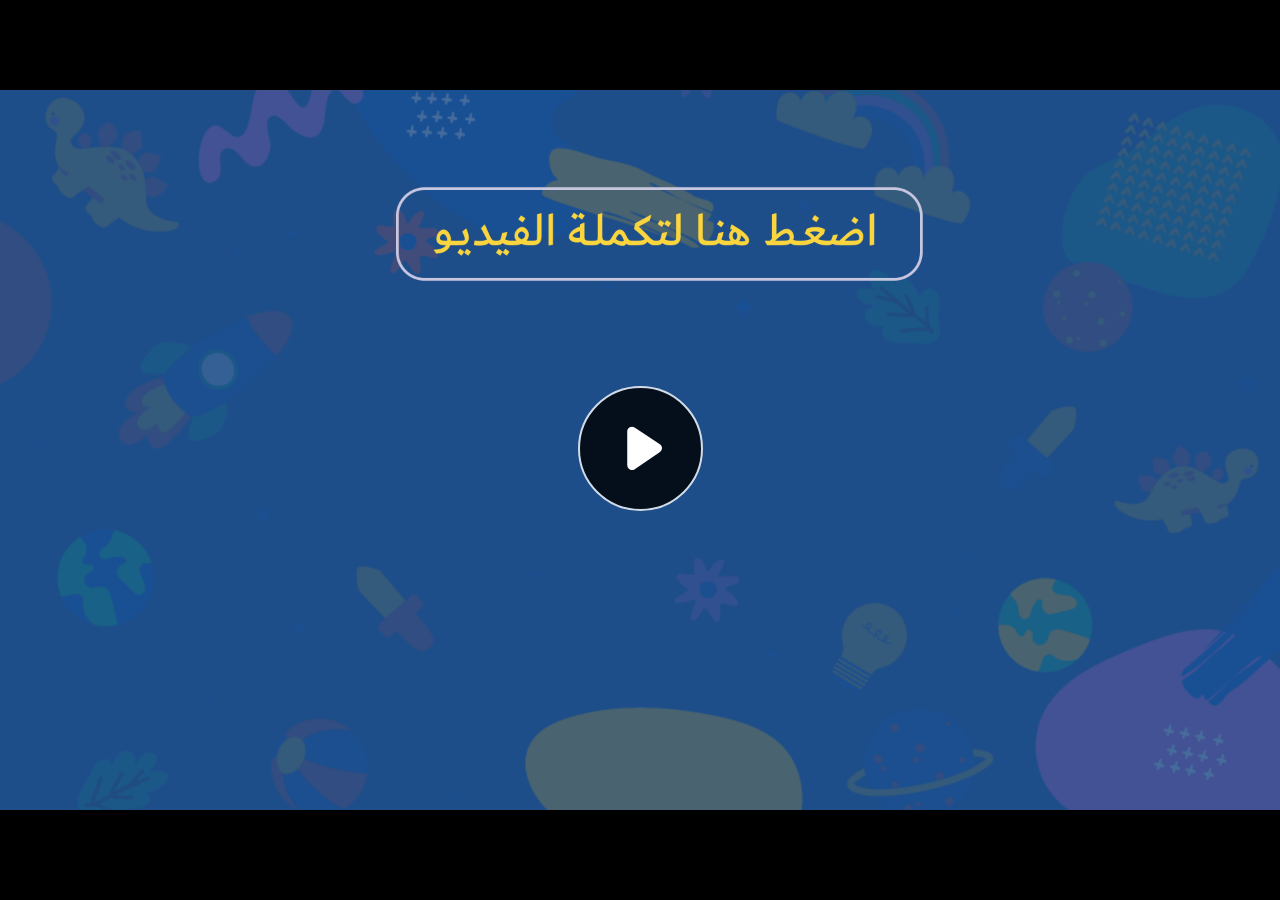
<file: index.html>
﻿<!doctype html>
<html lang="en-US">
<head>
  <meta charset="utf-8">
  <!-- Created using Storyline 360 - http://www.articulate.com  -->
  <!-- version: 3.71.29339.0 -->
  <title>EG.G5.ESCI.SEM2.UC.T1.S2.5</title>
  <meta http-equiv="x-ua-compatible" content="IE=edge"/>
  <meta name="viewport" content="width=device-width,initial-scale=1,user-scalable=no,shrink-to-fit=no,minimal-ui"/>
  <meta name="apple-mobile-web-app-capable" content="yes"/>
  <style>
    html, body { height: 100%; padding: 0; margin: 0 }
    #app { height: 100%; width: 100%; }
  </style>

  <script>
    window.DS = {};
    window.globals = {
      DATA_PATH_BASE: '',
      HAS_FRAME: true,
      HAS_SLIDE: true,

      lmsPresent: false,
      tinCanPresent: false,
      cmi5Present: false,
      aoSupport: false,
      scale: 'noscale',
      captureRc: false,
      browserSize: 'optimal',
      bgColor: '#282828',
      features: 'AccessibleVideo,ConnectionMessages,FullScreenToggle,InsertSvgPicture,LayerPresentAsDialog,MultipleQuizTracking,UpdatedScrollingPanels,UpdatedThemeEditor',
      themeName: 'unified',
      preloaderColor: '#FFFFFF',
      suppressAnalytics: false,
      productChannel: 'stable',
      publishSource: 'storyline',
      aid: 'aid|e710da2c-216d-488c-aeed-63e613e51a63',
      cid: '699c5b2a-d3c2-4f18-8a09-b676746f427a',
      playerVersion: '3.71.29339.0',
      publishTimestamp: '2023-03-06T14:46:20.8528890Z',
      maxIosVideoElements: 10,
      connectionSettings: { message: 'You%20are%20offline.%20Trying%20to%20reconnect...', useDarkTheme: false },

      
      parseParams: function(qs) {
        if (window.globals.parsedParams != null) {
          return window.globals.parsedParams;
        }
        qs = (qs || window.location.search.substr(1)).split('+').join(' ');
        var params = {},
            tokens,
            re = /[?&]?([^=]+)=([^&]*)/g;

        while (tokens = re.exec(qs)) {
          params[decodeURIComponent(tokens[1]).trim()] =
            decodeURIComponent(tokens[2]).trim();
        }
        window.globals.parsedParams = params;
        return params;
      }

    };
  </script>
  <script>
    var isIe11 = ('ActiveXObject' in window || window.MSBlobBuilder != null)
      && window.msCrypto != null && !window.ActiveXObject;
    if (isIe11) {
      window.globals.unsupportedBrowser = true;
      document.write(atob('[base64]'));
    }
  </script>
  
  <script>window.THREE = { };</script>
  
</head>
<body style="background: #282828" class="cs-HTML theme-unified">
  <!-- 360 -->
  <script>!function(e){var i=/iPhone/i,o=/iPod/i,n=/iPad/i,t=/(?=.*\bAndroid\b)(?=.*\bMobile\b)/i,d=/Android/i,s=/(?=.*\bAndroid\b)(?=.*\bSD4930UR\b)/i,b=/(?=.*\bAndroid\b)(?=.*\b(?:KFOT|KFTT|KFJWI|KFJWA|KFSOWI|KFTHWI|KFTHWA|KFAPWI|KFAPWA|KFARWI|KFASWI|KFSAWI|KFSAWA)\b)/i,r=/IEMobile/i,h=/(?=.*\bWindows\b)(?=.*\bARM\b)/i,a=/BlackBerry/i,l=/BB10/i,p=/Opera Mini/i,f=/(CriOS|Chrome)(?=.*\bMobile\b)/i,u=/(?=.*\bFirefox\b)(?=.*\bMobile\b)/i,c=new RegExp("(?:Nexus 7|BNTV250|Kindle Fire|Silk|GT-P1000)","i"),w=function(e,i){return e.test(i)},A=function(e){var A=e||navigator.userAgent,v=A.split("[FBAN");if(void 0!==v[1]&&(A=v[0]),this.apple={phone:w(i,A),ipod:w(o,A),tablet:!w(i,A)&&w(n,A),device:w(i,A)||w(o,A)||w(n,A)},this.amazon={phone:w(s,A),tablet:!w(s,A)&&w(b,A),device:w(s,A)||w(b,A)},this.android={phone:w(s,A)||w(t,A),tablet:!w(s,A)&&!w(t,A)&&(w(b,A)||w(d,A)),device:w(s,A)||w(b,A)||w(t,A)||w(d,A)},this.windows={phone:w(r,A),tablet:w(h,A),device:w(r,A)||w(h,A)},this.other={blackberry:w(a,A),blackberry10:w(l,A),opera:w(p,A),firefox:w(u,A),chrome:w(f,A),device:w(a,A)||w(l,A)||w(p,A)||w(u,A)||w(f,A)},this.seven_inch=w(c,A),this.any=this.apple.device||this.android.device||this.windows.device||this.other.device||this.seven_inch,this.phone=this.apple.phone||this.android.phone||this.windows.phone,this.tablet=this.apple.tablet||this.android.tablet||this.windows.tablet,"undefined"==typeof window)return this},v=function(){var e=new A;return e.Class=A,e};"undefined"!=typeof module&&module.exports&&"undefined"==typeof window?module.exports=A:"undefined"!=typeof module&&module.exports&&"undefined"!=typeof window?module.exports=v():"function"==typeof define&&define.amd?define("isMobile",[],e.isMobile=v()):e.isMobile=v()}(this);
    window.isMobile.apple.tablet = window.isMobile.apple.tablet ||
      (navigator.platform === 'MacIntel' && navigator.maxTouchPoints > 1);
    window.isMobile.apple.device = window.isMobile.apple.device || window.isMobile.apple.tablet;
    window.isMobile.tablet = window.isMobile.tablet || window.isMobile.apple.tablet;
    window.isMobile.any = window.isMobile.any || window.isMobile.apple.tablet;
  </script>

  <div id="focus-sink" tabindex="-1"></div>

  <div id="preso"></div>
  <script>
    (function() {

      var classTypes = [ 'desktop', 'mobile', 'phone', 'tablet' ];

      var addDeviceClasses = function(prefix, testObj) {
        var curr, i;
        for (i = 0; i < classTypes.length; i++) {
          curr = classTypes[i];
          if (testObj[curr]) {
            document.body.classList.add(prefix + curr);
          }
        }
      };

      var params = window.globals.parseParams(),
          isDevicePreview = params.devicepreview === '1',
          isPhoneOverride = params.deviceType === 'phone' || (isDevicePreview && params.phone == '1'),
          isTabletOverride = (params.deviceType === 'tablet' || isDevicePreview) && !isPhoneOverride,
          isMobileOverride = isPhoneOverride || isTabletOverride;

      var deviceView = {
        desktop: !window.isMobile.any && !isMobileOverride,
        mobile: window.isMobile.any || isMobileOverride,
        phone: isPhoneOverride || (window.isMobile.phone && !isTabletOverride),
        tablet: isTabletOverride || window.isMobile.tablet
      };

      window.globals.deviceView = deviceView;
      window.isMobile.desktop = !window.isMobile.any;
      window.isMobile.mobile = window.isMobile.any;

      addDeviceClasses('view-', deviceView);

    })();
  </script>
  
  <script src='story_content/user.js' type=text/javascript></script>
  <div class="slide-loader"></div>

  <script>
    var doc = document, loader = doc.body.querySelector('.slide-loader'); [ 1, 2, 3 ].forEach(function(n) { var d = doc.createElement('div'); d.style.backgroundColor = window.globals.preloaderColor; d.classList.add('mobile-loader-dot'); d.classList.add('dot' + n); loader.appendChild(d); });
  </script>

  <div class="mobile-load-title-overlay" style="display: none">
    <div class="mobile-load-title">EG.G5.ESCI.SEM2.UC.T1.S2.5</div>
  </div>

  <div class="mobile-chrome-warning"></div>

  
<style>
  .warn-connection-dialog {
    display: none;
    background: transparent;
    pointer-events: none;
    position: fixed;
    left: 0;
    top: 0;
    width: 100%;
    height: 100%;
    z-index: 999;
  }

  .warn-connection-content {
    border-radius: 4px;
    background: white;
    border: 1px solid #E7E7E7;
    color: #333333;
    box-shadow: 0 2px 4px rgba(0, 0, 0, 0.25);
    transition: all 150ms ease-out;
    position: absolute;
    white-space: nowrap;
  }

  .view-phone.is-landscape .warn-connection-content {
    left: 23px;
    bottom: 23px;
  }

  .view-tablet.is-landscape .warn-connection-content {
    left: 50%;
    top: 20px;
    transform: translateX(-50%);
  }

  .is-portrait .warn-connection-content {
    transform: translate(-50%, calc(-100% - 15px));
  }

  .warn-connection-content p {
    display: inline-block;
    margin: 0 8px 0 0;
    line-height: 33px;
    font-size: 11px;
  }

  .warn-connection-content svg {
    position: relative;
    vertical-align: middle;
    margin: 0 2px 2px 8px;
  }

  .view-desktop .warn-connection-content {
    left: 1.5em;
    bottom: 1.5em;
  }

  .view-desktop .warn-connection-content p {
    font-size: 1.1em;
  }

  .is-offline .warn-connection-dialog {
    display: block;
  }

  .is-offline .cs-panel * {
    pointer-events: none !important;
  }

  .is-offline .cs-panel {
    pointer-events: all !important;
  }

  .is-offline #nav-controls * {
    pointer-events: none !important;
  }

  .is-offline #nav-controls {
    pointer-events: all !important;
  }
</style>

<div class="warn-connection-dialog">
  <div class="warn-connection-content">
    <svg width="17" height="15" viewBox="0 0 17 15" xmlns="http://www.w3.org/2000/svg">
      <path fill="#8F0000" stroke="white" d="M16.07,12.98 L15.88,12.23 L9.51,1.21 C8.97,0.26,7.6,0.26,7.06,1.21 L0.69,12.23 C0.15,13.16,0.81,14.36,1.91,14.36 H14.65 C15.47,14.36,16.05,13.7,16.07,12.98 Z"/>
      <path fill="white" stroke="white" d="M8.58,5.5 C8.35,5.28,8.5,5.35,8.21,5.32 C8.09,5.35,7.97,5.49,7.96,5.67 C7.97,5.79,7.98,5.92,7.98,6.04 L7.98,6.04 C7.99,6.17,8,6.31,8.01,6.43 L8.01,6.44 C8.03,6.92,8.06,7.41,8.09,7.9 L8.09,7.9 C8.12,8.39,8.14,8.88,8.17,9.37 C8.17,9.39,8.18,9.42,8.2,9.44 C8.23,9.46,8.25,9.47,8.28,9.47 C8.31,9.47,8.34,9.46,8.35,9.44 C8.37,9.43,8.38,9.4,8.39,9.35 L8.39,9.34 C8.39,9.24,8.4,9.15,8.4,9.05 L8.4,9.05 C8.41,8.96,8.41,8.86,8.42,8.75 C8.43,8.44,8.45,8.12,8.47,7.81 L8.47,7.81 C8.49,7.49,8.51,7.18,8.53,6.87 C8.55,6.46,8.56,6.05,8.59,5.64 L8.6,5.62 C8.6,5.57,8.59,5.53,8.58,5.5 L8.21,5.32 Z"/>
      <circle fill="white" stroke="white" cx="8.3" cy="11.35" r="0.3"/>
    </svg>
    <p>You are offline. Trying to reconnect...</p>
  </div>
</div>

<script>
  (function() {
    window.DS.connection = {
      warningShown: false,
      assets: {},
      loadingAssetGroup: false,
      retryDelay: 500
    };

    // @TODO this is POC code and can be cleaned up a bit more if we move forward
    // with the feature



    // The `window.globals.features` variable must be set in `webpack.dev.config` when testing locally - it is not enough
    // to have it in the data - but it must be set there as well.
    var useConnectionMessages = window.AbortController != null &&
      window.location.protocol != 'file:' &&
      window.globals.features.indexOf('ConnectionMessages') != -1;

    window.DS.connection.useConnectionMessages = useConnectionMessages

    var assetCount = 0;
    var checkLoadedId;
    var connectionSettings = window.globals.connectionSettings;

    if (useConnectionMessages && connectionSettings != null) {
      var contentEl = document.querySelector('.warn-connection-content');
      var messageEl = contentEl.querySelector('p')

      if (connectionSettings.useDarkTheme) {
        contentEl.style.borderColor = '#BABBBA';
        contentEl.style.backgroundColor = '#282828';
        contentEl.style.color = '#FFFFFF';
      }

      if (connectionSettings.message != null) {
        messageEl.textContent = window.decodeURIComponent(connectionSettings.message);
      }
    }

    function checkAssetsReady() {
      for (var i in DS.connection.assets) {
        if (!DS.connection.assets[i].success) {
          return false;
        }
      }
      return true;
    }

    function stopAssetGroup() {
      if (!useConnectionMessages) { return; }

      assetCount = 0;

      DS.connection.oldAssetGroup = DS.connection.assets;
      DS.connection.assets = {};
      DS.connection.loadingAssetGroup = false;
      clearInterval(checkLoadedId);
    }

    function startAssetGroup() {
      if (!useConnectionMessages) { return; }
      var ticks = 0;
      clearInterval(checkLoadedId);
      checkLoadedId = setInterval(function() {
        var loaded = 0;
        if (assetCount === 0 && loaded === 0) {
          clearInterval(checkLoadedId);
          return;
        }

        for (var i in DS.connection.assets) {
          if (DS.connection.assets[i].success) {
            loaded++;
          }
        }

        if (assetCount === loaded && checkAssetsReady()) {
          for (var i in DS.connection.assets) {
            if (DS.connection.assets[i].action) {
              DS.connection.assets[i].action();
            }
          }
          hideWarning();
          stopAssetGroup();
        }
      }, 100)
    }

    function requiredAsset(url, action, retry, type) {
      if (!useConnectionMessages) { return; }
      if (DS.connection.assets[url]) { return; }

      DS.connection.assets[url] = {
        success: false, action: action, retry: retry, type: type
      };
      assetCount = Object.keys(DS.connection.assets).length;
      if (!DS.connection.loadingAssetGroup) {
        startAssetGroup();
      }
      DS.connection.loadingAssetGroup = true;
    }

    function assetLoaded(url) {
      if (!useConnectionMessages) { return; }
      if (DS.connection.assets[url]) {
        DS.connection.assets[url].success = true;
      }
    }

    function assetFailed(url) {
      if (!useConnectionMessages) { return; }
      if (!DS.connection.assets[url]) {
        if (/\.js$/.test(url)) {
          setTimeout(function() {
            if (DS.connection.lastSlideLoaded != null) {
              DS.connection.lastSlideLoaded();
            }
          }, DS.connection.retryDelay);
        }
        return;
      }
      if (!DS.connection.warningShown) { showWarning(); }
      if (DS.connection.assets[url].retry) {
        setTimeout(function() {
          if (!DS.connection.assets[url].success) {
            DS.connection.assets[url].retry()
          }
        }, DS.connection.retryDelay);
      }
    }

    function hideWarning() {
      document.body.classList.remove('is-offline');
      DS.connection.warningShown = false;
    }
    DS.connection.hideWarning = hideWarning

    function showWarning(btn) {
      document.body.classList.add('is-offline')
      DS.connection.warningShown = true;
      updateWarningPosition();
    }

    function updateWarningPosition() {
      if (!DS.connection.warningShown) {
        return;
      }

      var isPortrait = document.body.classList.contains('is-portrait');
      var warningEl = document.querySelector('.warn-connection-content');

      if (isPortrait) {
        var slide = document.querySelector('.primary-slide');
        var slideRect = slide.getBoundingClientRect();

        warningEl.style.top = `${slideRect.top}px`
        warningEl.style.left = `${slideRect.left + slideRect.width / 2}px`
      } else {
        warningEl.style.top = null;
        warningEl.style.left = null;
      }

      window.requestAnimationFrame(updateWarningPosition);
    }

    // these will all be noops if the feature flag isn't set in
    // the data and `window.globals.features`
    DS.connection.requiredAsset = requiredAsset;
    DS.connection.assetLoaded = assetLoaded;
    DS.connection.assetFailed = assetFailed;
    DS.connection.stopAssetGroup = stopAssetGroup;
    DS.connection.startAssetGroup = startAssetGroup;
  })();
</script>


  <script>
    
    if (window.autoSpider && window.vInterfaceObject) {
      document.querySelector('.mobile-load-title-overlay').style.display = 'none';
    }
  </script>

  

  <link rel="stylesheet" href="html5/data/css/output.min.css" data-noprefix/>
</body>
<script src="html5/lib/scripts/bootstrapper.min.js"></script>
</html>
</file>
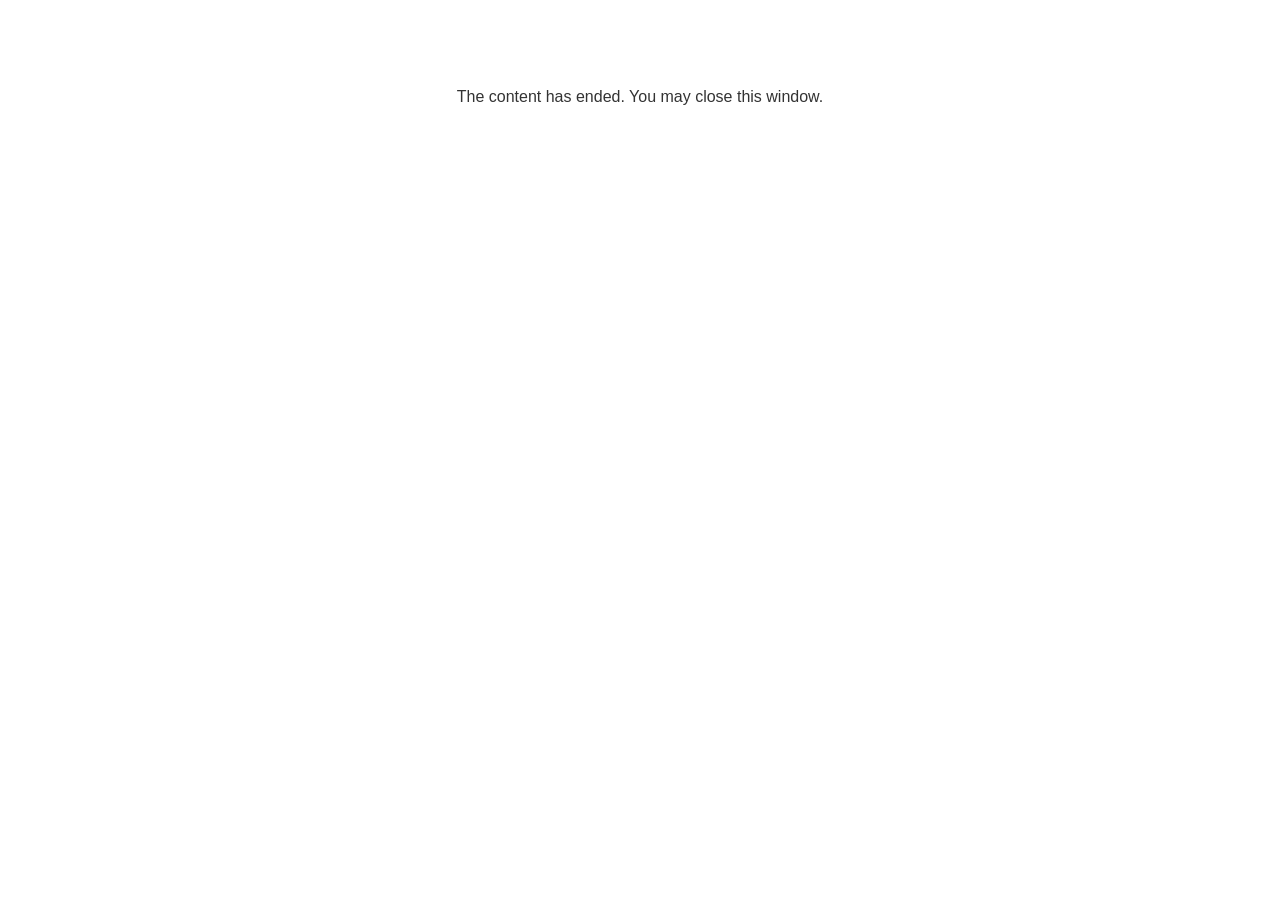
<file: lms/goodbye.html>
<!doctype html>
<html>
<body style="background-color: #ffffff;">

<p role="alert" style="color: #333333;font-family: Lato, articulate, tahoma, arial;font-size: medium;text-align: center;">
<br><br><br><br>
The content has ended. You may close this window.
</p>

</body>
</html>
</file>
<file: html5/data/css/output.min.css>
@font-face {
  font-family: 'LatoBold Charset1_ Bold1C44E9DF';
  src: url('[data-uri]');
  font-style: normal;
  font-weight: normal;
}
@font-face {
  font-family: 'Lato Charset1_ 5Y8ebgtY138B78A0';
  src: url('[data-uri]');
  font-style: normal;
  font-weight: normal;
}
@font-face {
  font-family: 'Dubai Charset1_ 6AYUAnI98514D17';
  src: url('[data-uri]');
  font-style: normal;
  font-weight: normal;
}
@font-face {
  font-family: 'Dubai Medium Charset1_ 9DBC50FE';
  src: url('[data-uri]');
  font-style: normal;
  font-weight: normal;
}
@font-face {
  font-family: 'Dubai MediumBold ChBold86787B01';
  src: url('[data-uri]');
  font-style: normal;
  font-weight: normal;
}
@font-face {
  font-family: 'DubaiBold Charset1_Bold04A3E20B';
  src: url('[data-uri]');
  font-style: normal;
  font-weight: normal;
}
@font-face {
  font-family: 'Dubai Charset0_v8wz5Y8k741D6E07';
  src: url('[data-uri]');
  font-style: normal;
  font-weight: normal;
}
@font-face {
  font-family: 'Dubai Medium Charset0_v389EBE1D';
  src: url('[data-uri]');
  font-style: normal;
  font-weight: normal;
}
@font-face {
  font-family: 'Open Sans Charset0_v9TY33EDE6F2';
  src: url('[data-uri]');
  font-style: normal;
  font-weight: normal;
}
@font-face {
  font-family: 'Dubai MediumBold ChBold9429EB4D';
  src: url('[data-uri]');
  font-style: normal;
  font-weight: normal;
}
@font-face {
  font-family: 'DubaiBold Charset0_BoldD2773439';
  src: url('[data-uri]');
  font-style: normal;
  font-weight: normal;
}
.cs-HTML {
  background: rgba(40, 40, 40, 1);
}
.cs-pxabnsnfns00000000001 .cs-infopanel  {
  box-shadow: 0 1px 0 rgba(0, 0, 0, 0);
  background: rgba(255, 255, 255, 1);
}
.cs-pxabnsnfns00000000001 .cs-infopanel .cs-link {
  color: rgba(186, 187, 186, 1);
}
.cs-pxabnsnfns00000000001 .cs-infopanel .cs-link:hover {
  color: rgba(255, 255, 255, 1);
}
.cs-pxabnsnfns00000000001 .cs-infopanel .cs-name {
  color: rgba(68, 68, 68, 1);
}
.cs-pxabnsnfns00000000001 .cs-infopanel .cs-title {
  color: rgba(153, 153, 153, 1);
}
.cs-pxabnsnfns00000000001 .cs-infopanelpopup  {
  box-shadow: 0 1px 0 rgba(0, 0, 0, 0);
  background: rgba(0, 0, 0, 0);
}
.cs-pxabnsnfns00000000001 .cs-infopanelpopup .cs-link {
  color: rgba(255, 0, 0, 1);
}
.cs-pxabnsnfns00000000001 .cs-infopanelpopup .cs-link:hover {
  color: rgba(255, 255, 255, 1);
}
.cs-pxabnsnfns00000000001 .cs-infopanelpopup .cs-name {
  color: rgba(255, 255, 255, 1);
}
.cs-pxabnsnfns00000000001 .cs-infopanelpopup .cs-bio {
  color: rgba(186, 187, 186, 1);
}
.cs-pxabnsnfns00000000001 .cs-timer  {
  color: rgba(186, 187, 186, 1);
}
.cs-pxabnsnfns00000000001 .cs-duration stop:first-child {
  stop-color: rgba(60, 60, 60, 1);
}
.cs-pxabnsnfns00000000001 .cs-duration stop:last-child {
  stop-color: rgba(60, 60, 60, 1);
}
.cs-pxabnsnfns00000000001 .cs-elapsed stop:first-child {
  stop-color: rgba(254, 227, 71, 1);
}
.cs-pxabnsnfns00000000001 .cs-elapsed stop:last-child {
  stop-color: rgba(254, 227, 71, 1);
}
.cs-pxabnsnfns00000000001 .cs-timer .cs-pie .cs-innerstroke {
  stroke: rgba(199, 199, 199, 1);
}
.cs-pxabnsnfns00000000001 .cs-timer .cs-pie .cs-innerborder {
  stroke: rgba(255, 255, 255, 1);
}
.cs-pxabnsnfns00000000001 .cs-window  {
  box-shadow: 0 8px 5px rgba(0, 0, 0, 0.2);
  border-color: rgba(49, 99, 0, 0);
  background: rgba(33, 33, 33, 1);
  color: rgba(248, 248, 248, 1);
}
.cs-pxabnsnfns00000000001 .cs-window .cs-diva {
  border-color: rgba(78, 78, 78, 1);
}
.cs-pxabnsnfns00000000001 .cs-window .cs-divb {
  border-color: rgba(78, 78, 78, 0);
}
.cs-pxabnsnfns00000000001 .cs-editor .cs-editor-slide {
  color: rgba(226, 226, 226, 1);
}
.cs-pxabnsnfns00000000001 .cs-editor .cs-editor-html {
  color: rgba(186, 187, 186, 1);
}
.cs-pxabnsnfns00000000001 .cs-editor .cs-editor-button {
  text-shadow: 0 1px 0 rgba(0, 0, 0, 0);
  color: rgba(255, 255, 255, 1);
  border-color: rgba(211, 211, 211, 1);
  background: rgba(34, 34, 34, 1);
}
.cs-pxabnsnfns00000000001 .cs-editor .cs-editor-button:hover {
  background: rgba(68, 68, 68, 1);
}
.cs-pxabnsnfns00000000001 .cs-editor .cs-editor-button:active {
  background: rgba(68, 68, 68, 1);
}
.cs-pxabnsnfns00000000001 .cs-listitem  {
  color: rgba(186, 187, 186, 1);
  border-color: none;
  border: 1px solid transparent;
}
.cs-pxabnsnfns00000000001 .cs-listitem:hover {
  background: rgba(255, 255, 255, 0.06);
  border-color: rgba(108, 108, 108, 1) !important;
  border-width: 1px;
  border-radius: 2px;
  border-style: solid;
  box-sizing: border-box;
}
.cs-pxabnsnfns00000000001 .cs-listitem.hover {
  background: rgba(255, 255, 255, 0.06);
  border-color: rgba(108, 108, 108, 1) !important;
  border-width: 1px;
  border-radius: 2px;
  border-style: solid;
  box-sizing: border-box;
}
.cs-pxabnsnfns00000000001 .cs-glossary  {
  color: rgba(186, 187, 186, 1);
}
.cs-pxabnsnfns00000000001 .cs-glossary .cs-scrolling-panel {
  background: rgba(0, 0, 0, 0);
}
.cs-pxabnsnfns00000000001 .cs-glossary .cs-term.cs-selected .cs-choice-list-trigger {
  color: rgba(255, 255, 255, 1);
  background: rgba(255, 255, 255, 1);
}
.cs-pxabnsnfns00000000001 .cs-glossary .cs-term.cs-selected .cs-choice-list-trigger:focus {
  color: rgba(255, 255, 255, 1);
  background: rgba(255, 255, 255, 1);
}
.cs-pxabnsnfns00000000001 .cs-glossary .cs-term:hover .cs-choice-list-trigger {
  background: rgba(186, 187, 186, 1);
}
.cs-pxabnsnfns00000000001 .cs-glossary .cs-term.hover .cs-choice-list-trigger {
  background: rgba(186, 187, 186, 1);
}
.cs-pxabnsnfns00000000001 .cs-glossary .cs-term .cs-choice-list-trigger:focus {
  background: rgba(186, 187, 186, 1);
}
.cs-pxabnsnfns00000000001 .cs-glossary .cs-diva {
  border-color: rgba(0, 0, 0, 0);
}
.cs-pxabnsnfns00000000001 .cs-glossary .cs-divb {
  border-color: rgba(0, 0, 0, 0);
}
.cs-pxabnsnfns00000000001 .cs-glossary .cs-divc {
  border-color: rgba(0, 0, 0, 0);
}
.cs-pxabnsnfns00000000001 .cs-glossary .cs-heading {
  color: rgba(248, 248, 248, 1);
  font-weight: 700;
}
.note-content p span {
  color: rgba(186, 187, 186, 1);
  line-height: 1.4em;
  font-size: 103.769%;
}
.cs-pxabnsnfns00000000001 .cs-resource .cs-separator {
  border-color: rgba(0, 0, 0, 0);
}
.cs-pxabnsnfns00000000001 .cs-outline  {
  color: rgba(45, 45, 45, 1);
}
.cs-pxabnsnfns00000000001 .cs-outline .cs-diva {
  border-color: rgba(0, 0, 0, 0);
}
.cs-pxabnsnfns00000000001 .cs-outline .cs-divb {
  border-color: rgba(0, 0, 0, 0);
}
.cs-pxabnsnfns00000000001 .cs-outline .cs-divc {
  border-color: rgba(0, 0, 0, 0);
}
.cs-pxabnsnfns00000000001 .cs-outline .cs-search-filter:hover {
  color: rgba(0, 0, 0, 0);
}
.cs-pxabnsnfns00000000001 .cs-outline .cs-search-filter.hover {
  color: rgba(0, 0, 0, 0);
}
.cs-pxabnsnfns00000000001 .cs-transcript  {
  color: rgba(255, 255, 255, 1);
}
.cs-pxabnsnfns00000000001 .cs-transcript .cs-div {
  border-color: rgba(0, 0, 0, 0);
}
.cs-pxabnsnfns00000000001 .cs-tabs:not(.topmenu-item) {
  color: rgba(248, 248, 248, 1);
}
.cs-pxabnsnfns00000000001 .cs-tabs .cs-inner-button:not(.topmenu-item) {
  text-shadow: 0 1px 0 rgba(0, 0, 0, 0);
}
.cs-pxabnsnfns00000000001 .cs-tabs:hover:not(.topmenu-item) {
  color: rgba(248, 248, 248, 1);
}
.cs-pxabnsnfns00000000001 .cs-tabs.cs-selected {
  background: rgba(0, 0, 0, 0);
  color: rgba(248, 248, 248, 1);
}
.cs-pxabnsnfns00000000001 .cs-seekcontrol  {
  background: rgba(0, 0, 0, 0);
  border-color: rgba(0, 0, 0, 0);
}
.cs-pxabnsnfns00000000001 .cs-seekcontrol .cs-button:hover .cs-icon {
  fill: rgba(255, 255, 255, 1);
}
.cs-pxabnsnfns00000000001 .cs-seekcontrol .cs-button.hover .cs-icon {
  fill: rgba(255, 255, 255, 1);
}
.cs-pxabnsnfns00000000001 .cs-seekcontrol .cs-button .cs-icon-shadow {
  fill: rgba(0, 0, 0, 0);
}
.cs-pxabnsnfns00000000001 .cs-seekcontrol .cs-button .cs-icon {
  fill: rgba(180, 180, 180, 1);
}
.cs-pxabnsnfns00000000001 .cs-seekcontrol .cs-seek .cs-fill {
  background: rgba(255, 255, 255, 0.6);
}
.cs-pxabnsnfns00000000001 .cs-seekcontrol .cs-seek {
  background: rgba(108, 108, 108, 1);
  border-color: rgba(0, 0, 0, 0);
}
.cs-pxabnsnfns00000000001 .cs-searchinput .cs-input {
  color: rgba(186, 187, 186, 1);
  border-color: rgba(0, 0, 0, 0);
  background: rgba(255, 255, 255, 0.06);
}
.cs-pxabnsnfns00000000001 .cs-searchinput .cs-input:focus {
  color: rgba(248, 248, 248, 1);
  background: rgba(41, 41, 41, 1);
}
.cs-pxabnsnfns00000000001 .cs-searchinput .cs-input:hover {
  box-shadow: inset 0 0 1px 0 rgba(69, 126, 19, 0);
}
.cs-pxabnsnfns00000000001 .cs-searchinput .cs-input.hover {
  box-shadow: inset 0 0 1px 0 rgba(69, 126, 19, 0);
}
.cs-pxabnsnfns00000000001 .cs-searchinput .cs-button .cs-icon {
  fill: rgba(186, 187, 186, 1);
}
.cs-pxabnsnfns00000000001 .cs-searchinput .cs-button:hover {
  fill: rgba(63, 133, 0, 1);
}
.cs-pxabnsnfns00000000001 .cs-searchinput .cs-button.hover {
  fill: rgba(63, 133, 0, 1);
}
.cs-pxabnsnfns00000000001 .cs-menu  {
  box-shadow: 0 1px 0 rgba(0, 0, 0, 0);
  background: rgba(33, 33, 33, 1);
}
.cs-pxabnsnfns00000000001 .cs-topmenu-item.active .cs-tab {
  background: rgba(33, 33, 33, 1);
}
.cs-pxabnsnfns00000000001 .cs-logo  {
  box-shadow: 0 1px 0 rgba(37, 75, 0, 1);
  background: rgba(255, 255, 255, 0);
}
.cs-pxabnsnfns00000000001 .cs-checkbox  {
  color: rgba(255, 255, 255, 1);
}
.cs-pxabnsnfns00000000001 .cs-checkbox:hover {
  border-color: rgba(175, 221, 130, 1);
}
.cs-pxabnsnfns00000000001 .cs-checkbox.hover {
  border-color: rgba(175, 221, 130, 1);
}
.cs-pxabnsnfns00000000001 .cs-checkbox .cs-box {
  color: rgba(255, 255, 255, 1);
  border-color: rgba(42, 83, 0, 1);
}
.cs-pxabnsnfns00000000001 .cs-checkbox .cs-box:checked::after {
  color: rgba(43, 196, 0, 1);
}
.cs-pxabnsnfns00000000001 .cs-button  {
  text-shadow: 0 1px 0 rgba(0, 0, 0, 0);
  color: rgba(186, 187, 186, 1);
  border-color: rgba(0, 0, 0, 0);
  background: rgba(0, 0, 0, 0);
  box-shadow: 0 1px 0 rgba(0, 0, 0, 0);
}
.cs-pxabnsnfns00000000001 .cs-button .cs-icon {
  fill: rgba(186, 187, 186, 1);
}
.cs-pxabnsnfns00000000001 .cs-button .cs-icon-shadow {
  fill: rgba(0, 0, 0, 0);
}
.cs-pxabnsnfns00000000001 .cs-button:hover {
  background: rgba(248, 248, 248, 1);
}
.cs-pxabnsnfns00000000001 .cs-button.hover {
  background: rgba(248, 248, 248, 1);
}
.cs-pxabnsnfns00000000001 .cs-button:active {
  background: rgba(0, 0, 0, 0);
}
.cs-pxabnsnfns00000000001 .cs-button.cs-disabled:hover {
  background: rgba(0, 0, 0, 0);
}
.cs-pxabnsnfns00000000001 .cs-button.cs-disabled.hover {
  background: rgba(0, 0, 0, 0);
}
.cs-pxabnsnfns00000000001 .cs-button.cs-disabled:active {
  background: rgba(0, 0, 0, 0);
}
.cs-pxabnsnfns00000000001 .cs-button.cs-volume:hover {
  background: rgba(0, 0, 0, 0);
}
.cs-pxabnsnfns00000000001 .cs-button.cs-volume.hover {
  background: rgba(0, 0, 0, 0);
}
.cs-pxabnsnfns00000000001 .cs-button.cs-volume:active {
  background: rgba(0, 0, 0, 0);
}
.cs-pxabnsnfns00000000001.cs-base  {
  color: rgba(186, 187, 186, 1);
  border-color: rgba(40, 40, 40, 1);
  background: rgba(40, 40, 40, 1);
}
.cs-pxabnsnfns00000000001.cs-base .cs-separator .cs-diva {
  background: rgba(69, 69, 69, 1);
}
.cs-pxabnsnfns00000000001.cs-base .cs-separator .cs-divb {
  background: rgba(0, 0, 0, 0);
}
.cs-pxabnsnfns00000000001.cs-base .cs-topmenu-item.active .cs-tab {
  border-color: rgba(69, 69, 69, 1);
}
.cs-pxabnsnfns00000000001.cs-base .cs-topmenu-item.active .cs-panel {
  border-color: rgba(69, 69, 69, 1);
}
.cs-pxabnsnfns00000000001.cs-base .cs-left {
  background: rgba(33, 33, 33, 1);
}
.cs-pxabnsnfns00000000001.cs-base .cs-area-primary .cs-slide-container {
  background: rgba(40, 40, 40, 1);
}
.cs-pxabnsnfns00000000001.cs-base.cs-custom-theme .cs-brandhighlight-bg {
  background: rgba(79, 189, 244, 1) !important;
}
.cs-pxabnsnfns00000000001.cs-base.cs-custom-theme .cs-brandhighlight-secondary-bg {
  background: rgba(255, 255, 255, 1) !important;
}
.cs-pxabnsnfns00000000001.cs-base.cs-custom-theme .cs-brandhighlight-border {
  border-color: rgba(79, 189, 244, 1) !important;
}
.cs-pxabnsnfns00000000001.cs-base.cs-custom-theme .cs-brandhighlight-text {
  color: rgba(79, 189, 244, 1) !important;
}
.cs-pxabnsnfns00000000001.cs-base.cs-custom-theme .cs-brandhighlight-fill {
  fill: rgba(79, 189, 244, 1) !important;
}
.cs-pxabnsnfns00000000001.cs-base.cs-custom-theme .cs-listitem.cs-selected {
  background-color: rgba(255, 255, 255, 0.06) !important;
}
.cs-pxabnsnfns00000000001 .cs-volume::-moz-range-thumb {
  border-color: rgba(43, 85, 0, 1);
  box-shadow: inset 0 0 1px 0 rgba(43, 85, 0, 1);
  background: rgba(255, 255, 255, 1);
}
.cs-pxabnsnfns00000000001 .cs-volume::-ms-thumb {
  border-color: rgba(43, 85, 0, 1);
  box-shadow: inset 0 0 1px 0 rgba(43, 85, 0, 1);
  background: rgba(255, 255, 255, 1);
}
.cs-pxabnsnfns00000000001 .cs-volume::-webkit-slider-thumb {
  border-color: rgba(43, 85, 0, 1);
  box-shadow: inset 0 0 1px 0 rgba(43, 85, 0, 1);
  background: rgba(255, 255, 255, 1);
}
.cs-pxabnsnfns00000000001 .cs-volume::-moz-range-track {
  border-color: rgba(66, 140, 1, 1);
  background: rgba(108, 108, 108, 1);
}
.cs-pxabnsnfns00000000001 .cs-volume::-ms-track {
  border-color: rgba(66, 140, 1, 1);
  background: rgba(108, 108, 108, 1);
}
.cs-pxabnsnfns00000000001 .cs-volume::-webkit-slider-runnable-track {
  border-color: rgba(66, 140, 1, 1);
  background: rgba(108, 108, 108, 1);
}
body.show-focus .tab-focus-box {
  box-shadow: 0 0 0 1px rgba(255, 255, 0, 1), 0 0 0 3px rgba(0, 32, 96, 1), 0 0 5px 5px rgba(255, 255, 0, 1);
  border-color: transparent;
  outline: 2px transparent solid;
}
.skipnav {
  box-shadow: 0 0 0 1px rgba(255, 255, 0, 1), 0 0 0 3px rgba(0, 32, 96, 1), 0 0 5px 5px rgba(255, 255, 0, 1);
  border-color: transparent;
  outline: 2px transparent solid;
}
.cs-pxabnsnfns00000000001 .cs-listitem:hover {
  color: none;
}
.cs-pxabnsnfns00000000001 .cs-listitem.hover {
  color: none;
}
.cs-pxabnsnfns00000000001 .cs-listitem.cs-viewed {
  color: #BABBBA;
}
.cs-pxabnsnfns00000000001 .cs-listitem {
  color: #BABBBA;
}
.cs-pxabnsnfns00000000001 .cs-listitem:hover .cs-icon-carrot * {
  fill: none;
}
.cs-pxabnsnfns00000000001 .cs-listitem.hover .cs-icon-carrot * {
  fill: none;
}
.cs-pxabnsnfns00000000001 .cs-listitem .cs-icon-carrot {
  color: none;
  top: calc(3px);
}
.cs-pxabnsnfns00000000001 .cs-listitem .cs-icon-carrot .cs-shadow {
  color: #F8F8F8;
}
.cs-pxabnsnfns00000000001 .item-collapsible .is-scene {
  color: #F8F8F8 !important;
  font-weight: 700;
}
.cs-pxabnsnfns00000000001 .is-scene .cs-icon-carrot * {
  color: #F8F8F8 !important;
  font-weight: 700;
}
.cs-pxabnsnfns00000000001 .is-scene:not(.outline-links-collapse) > a {
  color: #F8F8F8;
}
.cs-pxabnsnfns00000000001 .is-scene:not(.outline-links-collapse) .cs-icon-carrot * {
  fill: none !important;
  color: #F8F8F8 !important;
}
.cs-pxabnsnfns00000000001 .tabs, .cs-pxabnsnfns00000000001 .cs-logo {
  border-bottom: 1px solid rgba(108, 108, 108, 1);
}
.cs-pxabnsnfns00000000001 .area-secondary-wrapper:after {
  background-image: url('[data-uri]');
  background-size: 100%;
}
.cs-pxabnsnfns00000000001 .panel-footer {
  background: #212121;
}
.cs-pxabnsnfns00000000001 #outline-search {
  background: rgba(255, 255, 255, 0.06);
  border-color: rgba(108, 108, 108, 1);
  border-width: 1px;
  border-style: solid;
}
.cs-pxabnsnfns00000000001 .topmenu-panel #outline-search {
  background: #545454;
}
.cs-pxabnsnfns00000000001 .search-icon circle, .cs-pxabnsnfns00000000001 .search-icon path {
  stroke: #BABBBA;
}
.cs-pxabnsnfns00000000001 #outline-search input[type   =search] {
  color: #F8F8F8;
}
.cs-pxabnsnfns00000000001 #outline-search ::-webkit-input-placeholder {
  color: #BABBBA !important;
}
.cs-pxabnsnfns00000000001 #outline-search :-ms-input-placeholder {
  color: #BABBBA !important;
}
.cs-pxabnsnfns00000000001 #outline-search ::-moz-placeholder {
  color: #BABBBA !important;
  opacity: 1;
}
.cs-pxabnsnfns00000000001 .cs-topmenu-item.active, body:not(.is-touchable-tablet) .cs-pxabnsnfns00000000001 .cs-topmenu-item:hover {
  color: #F8F8F8;
}
.cs-pxabnsnfns00000000001 .cs-topmenu-item.button-tapped {
  color: #F8F8F8;
}
.cs-pxabnsnfns00000000001 .cs-topmenu-item.active .cs-tab, .cs-pxabnsnfns00000000001 .cs-topmenu-item .cs-tab {
  background: transparent !important;
  border: none !important;
}
.cs-pxabnsnfns00000000001 .top-tabs-drop-icon div {
  background: #BABBBA;
}
.cs-pxabnsnfns00000000001 .cs-panel.topmenu-panel .panel-content, .cs-pxabnsnfns00000000001 .top-tabs-drop {
  background: #212121;
}
.cs-pxabnsnfns00000000001 .cs-topmenu-item.active .cs-panel {
  background: #212121;
}
.cs-pxabnsnfns00000000001 .cs-menu.topmenu-panel, .cs-pxabnsnfns00000000001 .top-tabs-drop {
  border: 1px solid rgba(69, 69, 69, 1) !important;
  border-radius: 3px;
}
.cs-pxabnsnfns00000000001 .resources .resources-list a:hover {
  background: rgba(255, 255, 255, 0.06);
}
body:not(.is-touchable-tablet) .cs-pxabnsnfns00000000001 .resources .resources-list a:hover {
  background: rgba(255, 255, 255, 0.06);
}
.cs-pxabnsnfns00000000001 .resources .resources-list a.hover {
  background: rgba(255, 255, 255, 0.06);
}
body:not(.is-touchable-tablet) .cs-pxabnsnfns00000000001 .resources .resources-list a.hover {
  background: rgba(255, 255, 255, 0.06);
}
.cs-pxabnsnfns00000000001 .resources .resources-list a.button-tapped {
  background: rgba(255, 255, 255, 0.06);
}
.cs-pxabnsnfns00000000001 .cs-icon path, .cs-pxabnsnfns00000000001 .cs-icon rect, .cs-pxabnsnfns00000000001 .cs-icon polygon, .cs-pxabnsnfns00000000001 .menu-icon-wrapper.menu-icon-wrapper-hover path {
  fill: #BABBBA;
}
.cs-pxabnsnfns00000000001 .cs-icon .icon-stroke-only {
  fill: none !important;
  stroke: #BABBBA !important;
}
body:not(.is-touchable-tablet) .cs-pxabnsnfns00000000001 .cs-button:hover .cs-icon path, body:not(.is-touchable-tablet) .cs-pxabnsnfns00000000001 .cs-button:hover .cs-icon rect, body:not(.is-touchable-tablet) .cs-pxabnsnfns00000000001 .cs-button:hover .cs-icon polygon {
  fill: #F8F8F8;
}
body:not(.is-touchable-tablet) .cs-pxabnsnfns00000000001 .cs-tabs:hover .search-icon circle, body:not(.is-touchable-tablet) .cs-pxabnsnfns00000000001 .cs-tabs:hover .search-icon path {
  stroke: #F8F8F8;
}
.cs-pxabnsnfns00000000001 .cs-button.button-tapped .cs-icon path, .cs-pxabnsnfns00000000001 .cs-button.button-tapped .cs-icon rect, .cs-pxabnsnfns00000000001 .cs-button.button-tapped .cs-icon polygon {
  fill: #F8F8F8;
}
body:not(.is-touchable-tablet) .cs-pxabnsnfns00000000001 .cs-button:hover .cs-icon .icon-stroke-only {
  fill: none !important;
  stroke: #F8F8F8 !important;
}
.cs-pxabnsnfns00000000001 .cs-button:button-tapped .cs-icon .icon-stroke-only {
  fill: none !important;
  stroke: #F8F8F8 !important;
}
.cs-pxabnsnfns00000000001 .menu-icon-wrapper.menu-icon-wrapper-hover svg path {
  fill: #F8F8F8;
}
.floating-sidebar:not(.sidebar-closed) .cs-pxabnsnfns00000000001 #hamburger .menu-icon-wrapper svg path {
  fill: #BABBBA;
}
.floating-sidebar:not(.sidebar-closed) .cs-pxabnsnfns00000000001 #hamburger .menu-icon-wrapper.menu-icon-wrapper-hover svg path {
  fill: #F8F8F8;
}
.cs-pxabnsnfns00000000001 .volume .btn:before {
  background-image: url('[data-uri]');
}
.cs-pxabnsnfns00000000001 .volume-track {
  background: #6C6C6C;
}
.cs-pxabnsnfns00000000001 .volume-icon circle {
  stroke: #BABBBA;
}
.cs-pxabnsnfns00000000001 .cs-settings > .settings-panel {
  background: #212121;
  border: 1px solid rgba(69, 69, 69, 1) !important;
  border-radius: 3px;
}
.cs-pxabnsnfns00000000001 .cs-settings > .panel-down-arrow {
  fill: #212121;
}
.cs-pxabnsnfns00000000001 .switch-toggle .border {
  stroke: #7C7C7C;
}
.cs-pxabnsnfns00000000001 .switch-toggle .thumb-off .thumb {
  fill: #A2A2A2;
}
.cs-pxabnsnfns00000000001 .switch-toggle .thumb-on .track {
  fill: rgba(79, 189, 244, 1);
}
.cs-pxabnsnfns00000000001 .switch-toggle .thumb-off .track {
  fill: rgba(255, 255, 255, 0.1);
}
.cs-pxabnsnfns00000000001 .switch-label {
  color: #BABBBA;
}
.cs-pxabnsnfns00000000001 .cs-panel .scrollarea-btn:after {
  background: rgba(179, 180, 179, 0.75);
}
.scrollarea-scrollbar:hover .scrollarea-btn:after, .scrollarea-scrollbar.highlight-scrollbar .scrollarea-btn:after {
  background: rgba(179, 180, 179, 0.75);
}
.floating-sidebar .sidebar-overlay {
  background: rgba(0, 0, 0, 0.85);
}
.cs-pxabnsnfns00000000001 .overlay-message {
  background: rgba(0, 0, 0, 0.85);
}
.cs-pxabnsnfns00000000001 .top-ui-bg, .cs-pxabnsnfns00000000001 .bottom-ui-bg, .cs-pxabnsnfns00000000001 .right-ui-bg, .cs-pxabnsnfns00000000001 .left-ui-bg {
  background: rgba(40, 40, 40, 0.8);
}
.cs-pxabnsnfns00000000001 .circle-progress-bg {
  fill: #282828;
}
.cs-pxabnsnfns00000000001 .circle-progress-well {
  fill: #6C6C6C;
}
.cs-pxabnsnfns00000000001 .circle-progress-pie {
  stroke: #6C6C6C;
}
.cs-pxabnsnfns00000000001 .lightbox .option-pane {
  background: rgba(40, 40, 40, 0.8);
}
.cs-pxabnsnfns00000000001 .lightbox .option-pane:before {
  background: #282828;
}
.cs-pxabnsnfns00000000001 .message-window {
  background: #212121;
  border: 1px solid rgba(255, 255, 255, 1) !important;
  border-radius: 3px;
}
.cs-pxabnsnfns00000000001 .message-window-header p, .cs-pxabnsnfns00000000001 .message-window-text {
  color: #F8F8F8;
}
.cs-pxabnsnfns00000000001 .message-window-header p {
  border-bottom: 1px solid rgba(255, 255, 255, 1);
}
.cs-pxabnsnfns00000000001 .message-window button.slide-object-button {
  border: 1px solid rgba(255, 255, 255, 1) !important;
}
.cs-pxabnsnfns00000000001 .message-window button.slide-object-button:hover {
  background: rgba(255, 255, 255, 0.06) !important;
}
.message-window .slide-object-button tspan, .message-window .slide-object-button-text tspan {
  fill: #F8F8F8 !important;
}
body:not(.is-touchable-tablet) .cs-pxabnsnfns00000000001 .cs-button:hover .text {
  color: #F8F8F8;
}
.cs-pxabnsnfns00000000001 .cs-button.button-tapped .text {
  color: #F8F8F8;
}
.cs-pxabnsnfns00000000001.cs-base {
  background: #282828;
}
.cs-pxabnsnfns00000000001 .cs-menu {
  background: transparent;
}
.cs-pxabnsnfns00000000001 .progress-bar .progress-bar-fill:after {
  background: #FFFFFF !important;
}
.cs-pxabnsnfns00000000001 .volume-dot {
  background: #FFFFFF !important;
}
.fn-npnxnanbsnfns00000000001 {
  font-family: 'Lato22AB4CAF';
  -webkit-font-variant-ligatures: no-common-ligatures;
  font-variant-ligatures: no-common-ligatures;
}
.fn-pxabnsnfns00000000001 {
  font-family: 'Lato22AB4CAF';
  -webkit-font-variant-ligatures: no-common-ligatures;
  font-variant-ligatures: no-common-ligatures;
}
.fn-npxnabnsnfns00000000001 {
  font-family: 'Lato22AB4CAF';
  -webkit-font-variant-ligatures: no-common-ligatures;
  font-variant-ligatures: no-common-ligatures;
}
.fn-npnxnanbnsnfns00000000001 {
  font-family: 'Lato22AB4CAF';
  -webkit-font-variant-ligatures: no-common-ligatures;
  font-variant-ligatures: no-common-ligatures;
}
.fn-pxabnsnfns00000000000 {
  font-family: 'Lato22AB4CAF';
  -webkit-font-variant-ligatures: no-common-ligatures;
  font-variant-ligatures: no-common-ligatures;
}
@font-face {
  font-family: 'Lato22AB4CAF';
  src: url('[data-uri]');
  font-style: normal;
  font-weight: bold;
}
@font-face {
  font-family: 'Lato22AB4CAF';
  src: url('[data-uri]');
  font-style: normal;
  font-weight: normal;
}
.cs-InvalidPromptSlide .cs-6n1wbVhq62c-InvalidPromptSlide-btn0 {
  color: rgba(255, 255, 255, 1);
  border-color: rgba(211, 211, 211, 1);
  background: rgba(34, 34, 34, 1);
  text-shadow: 0 1px 0 rgba(0, 0, 0, 0);
}
.cs-InvalidPromptSlide .cs-6n1wbVhq62c-InvalidPromptSlide-btn0 .cs-html {
  color: rgba(186, 187, 186, 1);
}
.cs-InvalidPromptSlide .cs-6n1wbVhq62c-InvalidPromptSlide-btn0 .cs-slide {
  border-color: rgba(226, 226, 226, 1);
}
.cs-InvalidPromptSlide .cs-6n1wbVhq62c-InvalidPromptSlide-btn0:hover {
  background: rgba(68, 68, 68, 1);
}
.cs-InvalidPromptSlide .cs-6n1wbVhq62c-InvalidPromptSlide-btn0:active {
  background: rgba(68, 68, 68, 1);
}
.cs-PrintPromptSlide .cs-6n1wbVhq62c-PrintPromptSlide-btn0 {
  color: rgba(255, 255, 255, 1);
  border-color: rgba(211, 211, 211, 1);
  background: rgba(34, 34, 34, 1);
  text-shadow: 0 1px 0 rgba(0, 0, 0, 0);
}
.cs-PrintPromptSlide .cs-6n1wbVhq62c-PrintPromptSlide-btn0 .cs-html {
  color: rgba(186, 187, 186, 1);
}
.cs-PrintPromptSlide .cs-6n1wbVhq62c-PrintPromptSlide-btn0 .cs-slide {
  border-color: rgba(226, 226, 226, 1);
}
.cs-PrintPromptSlide .cs-6n1wbVhq62c-PrintPromptSlide-btn0:hover {
  background: rgba(68, 68, 68, 1);
}
.cs-PrintPromptSlide .cs-6n1wbVhq62c-PrintPromptSlide-btn0:active {
  background: rgba(68, 68, 68, 1);
}
.cs-ScrollPromptSlide .cs-6n1wbVhq62c-ScrollPromptSlide-btn0 {
  color: rgba(255, 255, 255, 1);
  border-color: rgba(211, 211, 211, 1);
  background: rgba(34, 34, 34, 1);
  text-shadow: 0 1px 0 rgba(0, 0, 0, 0);
}
.cs-ScrollPromptSlide .cs-6n1wbVhq62c-ScrollPromptSlide-btn0 .cs-html {
  color: rgba(186, 187, 186, 1);
}
.cs-ScrollPromptSlide .cs-6n1wbVhq62c-ScrollPromptSlide-btn0 .cs-slide {
  border-color: rgba(226, 226, 226, 1);
}
.cs-ScrollPromptSlide .cs-6n1wbVhq62c-ScrollPromptSlide-btn0:hover {
  background: rgba(68, 68, 68, 1);
}
.cs-ScrollPromptSlide .cs-6n1wbVhq62c-ScrollPromptSlide-btn0:active {
  background: rgba(68, 68, 68, 1);
}
.cs-ResumePromptSlide .cs-6n1wbVhq62c-ResumePromptSlide-btn0 {
  color: rgba(255, 255, 255, 1);
  border-color: rgba(211, 211, 211, 1);
  background: rgba(34, 34, 34, 1);
  text-shadow: 0 1px 0 rgba(0, 0, 0, 0);
}
.cs-ResumePromptSlide .cs-6n1wbVhq62c-ResumePromptSlide-btn0 .cs-html {
  color: rgba(186, 187, 186, 1);
}
.cs-ResumePromptSlide .cs-6n1wbVhq62c-ResumePromptSlide-btn0 .cs-slide {
  border-color: rgba(226, 226, 226, 1);
}
.cs-ResumePromptSlide .cs-6n1wbVhq62c-ResumePromptSlide-btn0:hover {
  background: rgba(68, 68, 68, 1);
}
.cs-ResumePromptSlide .cs-6n1wbVhq62c-ResumePromptSlide-btn0:active {
  background: rgba(68, 68, 68, 1);
}
.cs-ResumePromptSlide .cs-6n1wbVhq62c-ResumePromptSlide-btn1 {
  color: rgba(255, 255, 255, 1);
  border-color: rgba(211, 211, 211, 1);
  background: rgba(34, 34, 34, 1);
  text-shadow: 0 1px 0 rgba(0, 0, 0, 0);
}
.cs-ResumePromptSlide .cs-6n1wbVhq62c-ResumePromptSlide-btn1 .cs-html {
  color: rgba(186, 187, 186, 1);
}
.cs-ResumePromptSlide .cs-6n1wbVhq62c-ResumePromptSlide-btn1 .cs-slide {
  border-color: rgba(226, 226, 226, 1);
}
.cs-ResumePromptSlide .cs-6n1wbVhq62c-ResumePromptSlide-btn1:hover {
  background: rgba(68, 68, 68, 1);
}
.cs-ResumePromptSlide .cs-6n1wbVhq62c-ResumePromptSlide-btn1:active {
  background: rgba(68, 68, 68, 1);
}
.cs-ExternalInterfaceErrorSlide .cs-buttonOK {
  color: rgba(255, 255, 255, 1);
  border-color: rgba(211, 211, 211, 1);
  background: rgba(34, 34, 34, 1);
  text-shadow: 0 1px 0 rgba(0, 0, 0, 0);
}
.cs-ExternalInterfaceErrorSlide .cs-buttonOK .cs-html {
  color: rgba(186, 187, 186, 1);
}
.cs-ExternalInterfaceErrorSlide .cs-buttonOK .cs-slide {
  border-color: rgba(226, 226, 226, 1);
}
.cs-ExternalInterfaceErrorSlide .cs-buttonOK:hover {
  background: rgba(68, 68, 68, 1);
}
.cs-ExternalInterfaceErrorSlide .cs-buttonOK:active {
  background: rgba(68, 68, 68, 1);
}
</file>
